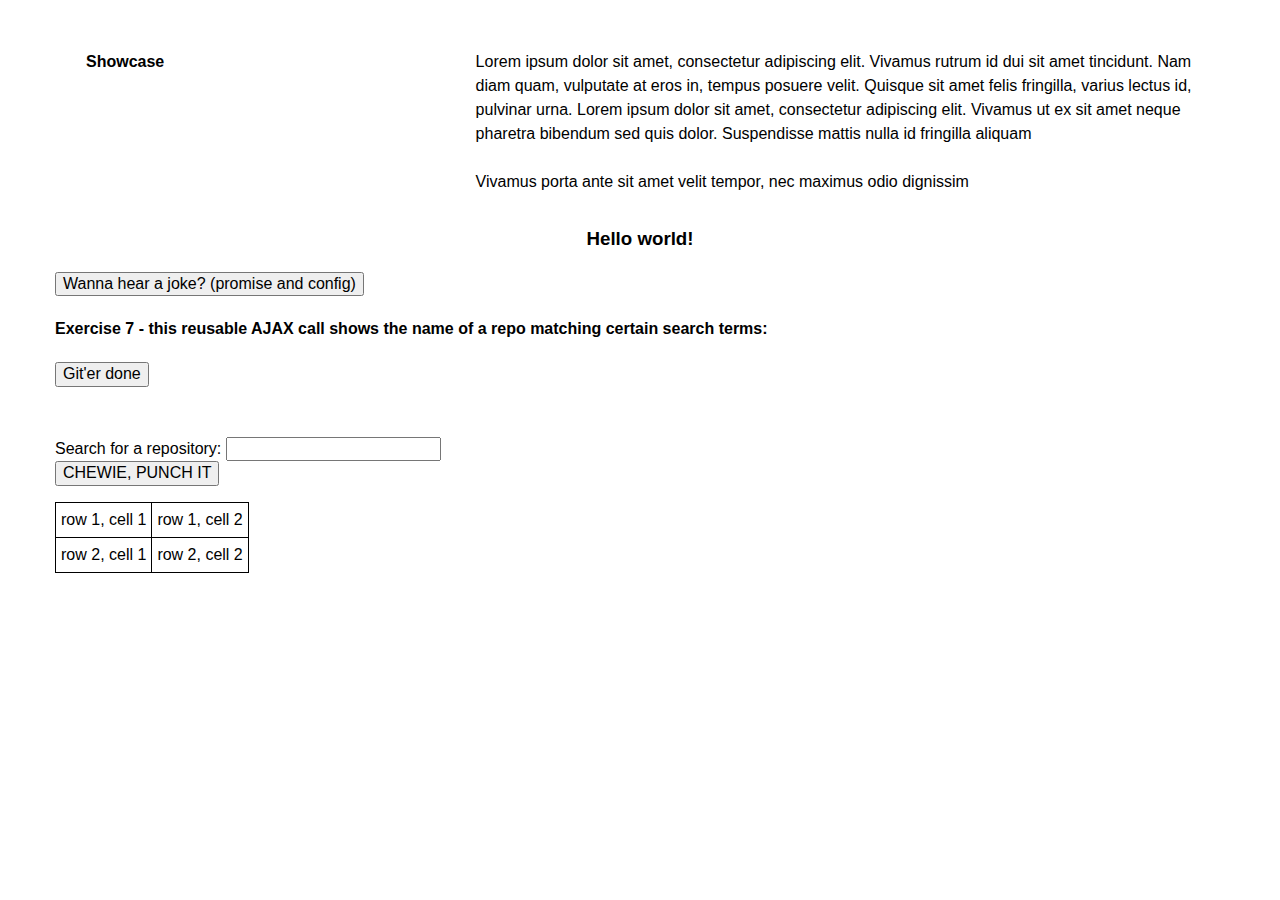
<file: 01-JS-DOM-APIs/index.html>
<!DOCTYPE html>
<html lang="en">
<head>
 <meta charset="utf-8">
 <meta http-equiv="x-ua-compatible" content="ie=edge">
 <title>LAYOUT - CSS grid exercises</title>
 <meta name="description" content="">
 <meta name="viewport" content="width=device-width, initial-scale=1">

 <link rel="apple-touch-icon" href="apple-touch-icon.png">
 <!-- Place favicon.ico in the root directory -->

 <link href="normalize.css"  rel="stylesheet" >
 <link href="style2.css" rel="stylesheet">
 <link href="grid.css" rel="stylesheet">
</head>
<body>

  <header>
    <div class="column third">
      <p><strong>Showcase</strong></p>
    </div>
    <div class="column two-thirds">
     <p class="desc-text">Lorem ipsum dolor sit amet, consectetur adipiscing elit. Vivamus rutrum id dui sit amet tincidunt. Nam diam quam, vulputate at eros in, tempus posuere velit. Quisque sit amet felis fringilla, varius lectus id, pulvinar urna. Lorem ipsum dolor sit amet, consectetur adipiscing elit. Vivamus ut ex sit amet neque pharetra bibendum sed quis dolor. Suspendisse mattis nulla id fringilla aliquam <br> <br> Vivamus porta ante sit amet velit tempor, nec maximus odio dignissim</p>
   </div>
 </header>

 <section class="helloworld" id="showhide">
   <h3>Hello world!</h3>
 </section>
 <button onclick="httpPromise()">Wanna hear a joke? (promise and config)</button>
 <h3 id="joke"></h3>

 <h4>Exercise 7 - this reusable AJAX call shows the name of a repo matching certain search terms: <span id="target"></span></h4>
 <button onclick="getGit()">Git'er done</button>
 <br>
 <form class="searchform">
   Search for a repository: <input type="text" id="textsearch" name="reposearch"><br>
   <input type="button" value="CHEWIE, PUNCH IT" onClick="searchGit()">
 </form>

 <div class="repolist">
   <ul id="repolist">
   </ul>
 </div>


</script>
<script type="text/javascript" src="functions.js"></script>
</body>
</html>
</file>
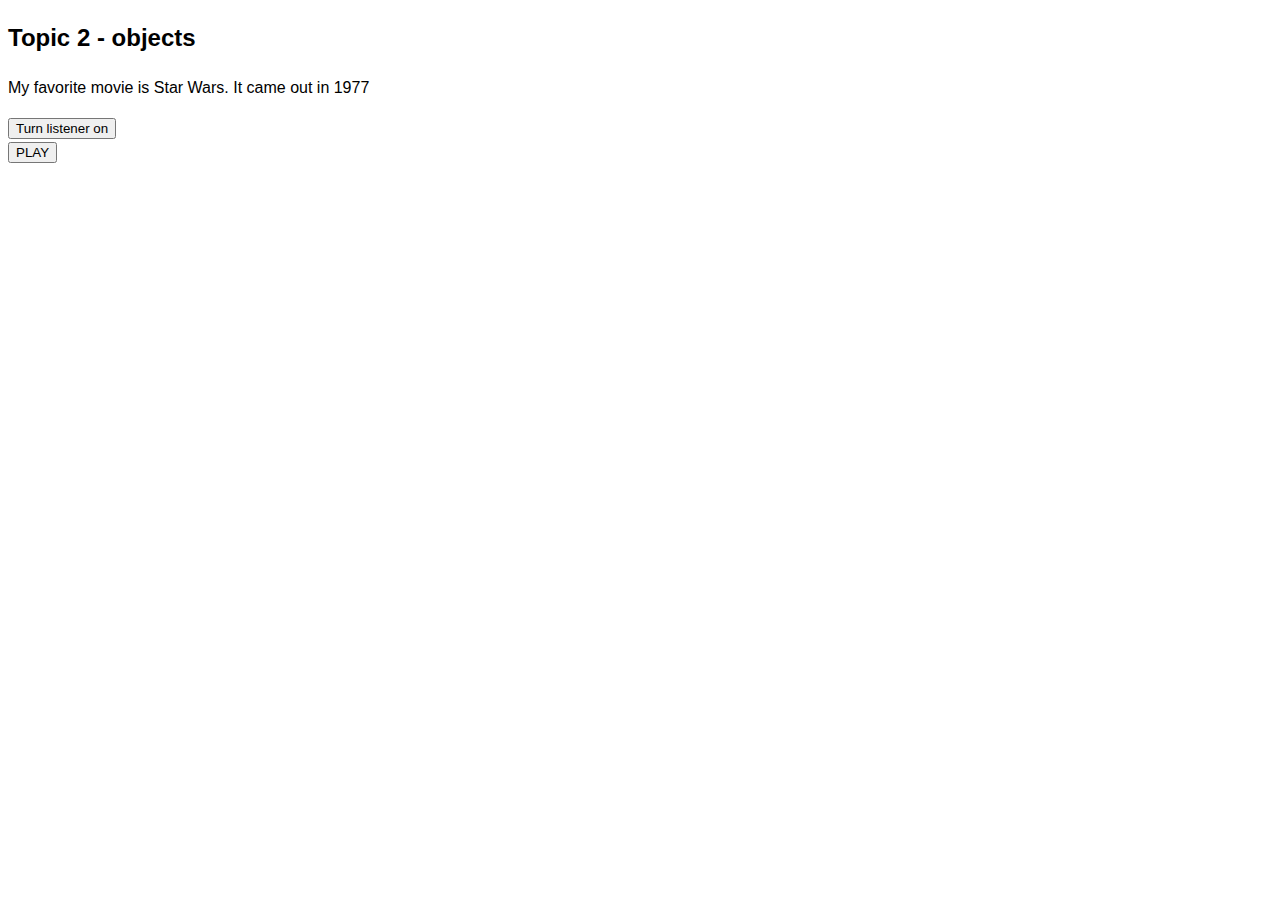
<file: 02-oop-inheritance/index.html>
<!DOCTYPE html>
<html lang="en">
<head>
 <meta charset="utf-8">
 <meta http-equiv="x-ua-compatible" content="ie=edge">
 <title>LAYOUT - CSS grid exercises</title>
 <meta name="description" content="">
 <meta name="viewport" content="width=device-width, initial-scale=1">

 <link rel="apple-touch-icon" href="apple-touch-icon.png">
 <!-- Place favicon.ico in the root directory -->
 <link href="grid.css" rel="stylesheet">
</head>
<body>

  <header>
    <h2>Topic 2 - objects</h2>
  </header>

  <p id="demo"></p>
  <button id="listen">Turn listener on</button>
  <br>
  <button id="play">PLAY</button>
  <script type="text/javascript" src="functions.js"></script>
</body>
</html>
</file>
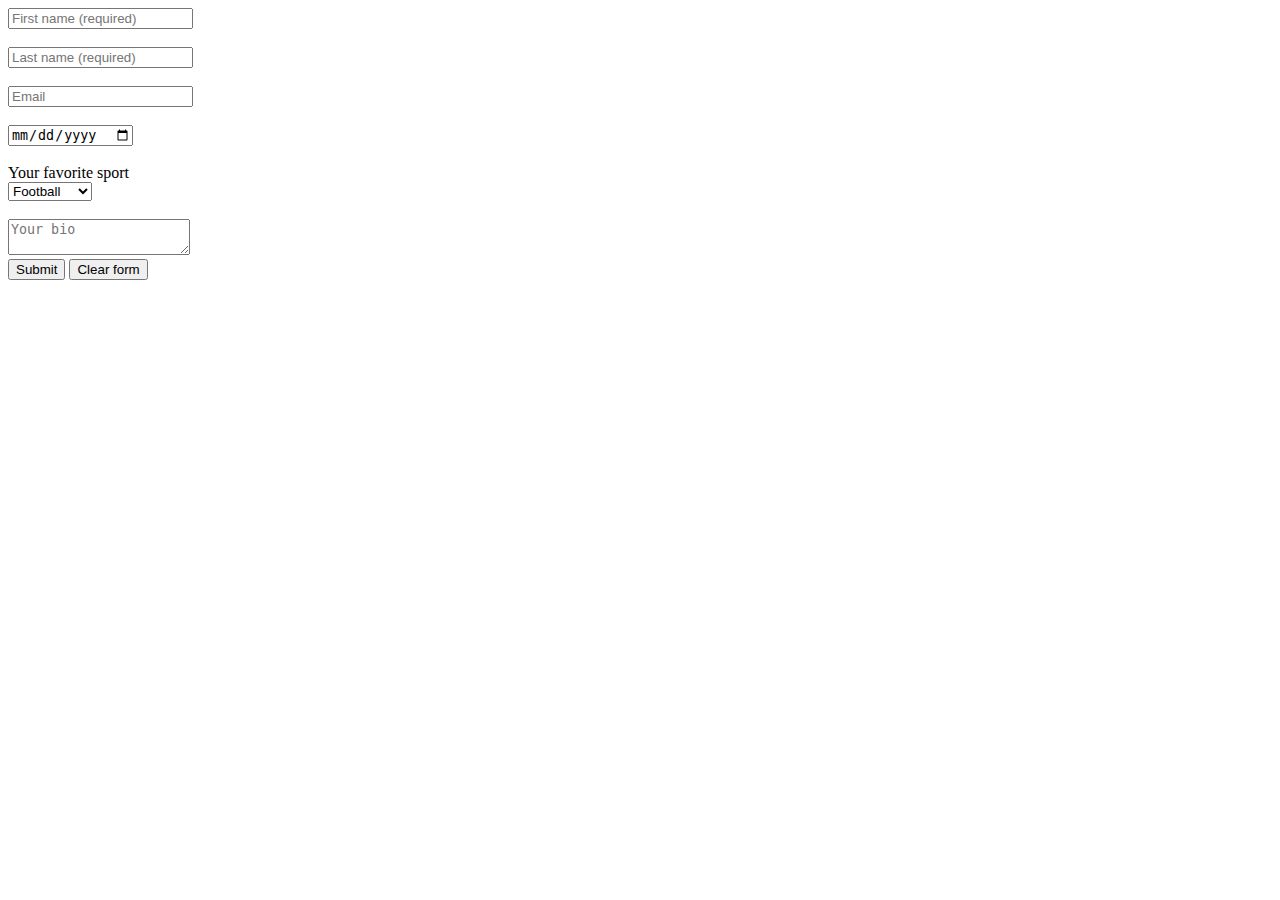
<file: 00-HTML-CSS-basics/form.html>
<!doctype html>
<html class="no-js" lang="en">
<head>
	<title>Task iv</title>
	<meta charset="UTF-8">
	<meta name="viewport" content="width=device-width, initial-scale=1.0">
</head>
<body>
	<form id="testform">
		<div><input name="firstname" type="text" placeholder="First name (required)" required autocomplete="off" ></div><br>
		<div><input name="lastname" type="text" placeholder="Last name (required)" autocomplete="off" ></div><br>
		<div><input name="email" type="email" placeholder="Email" required autocomplete="off" ></div><br>
		<div><input name="birthdate" type="date" autocomplete="off" ></div><br>
		<div><label>Your favorite sport</label></div>
		<div><select name="sports">
			<option value="football">Football</option>
			<option value="basketball">Basketball</option>
			<option value="boxing">Boxing</option>
			<option value="judo">Judo</option>
		</select></div><br>
		<div>
			<textarea name="bio" placeholder="Your bio"></textarea>
		</div>
		<div>
			<input type="submit" value="Submit">
			<input type="reset" value="Clear form">
		</div>
	</form>
</body>
</html>
</file>
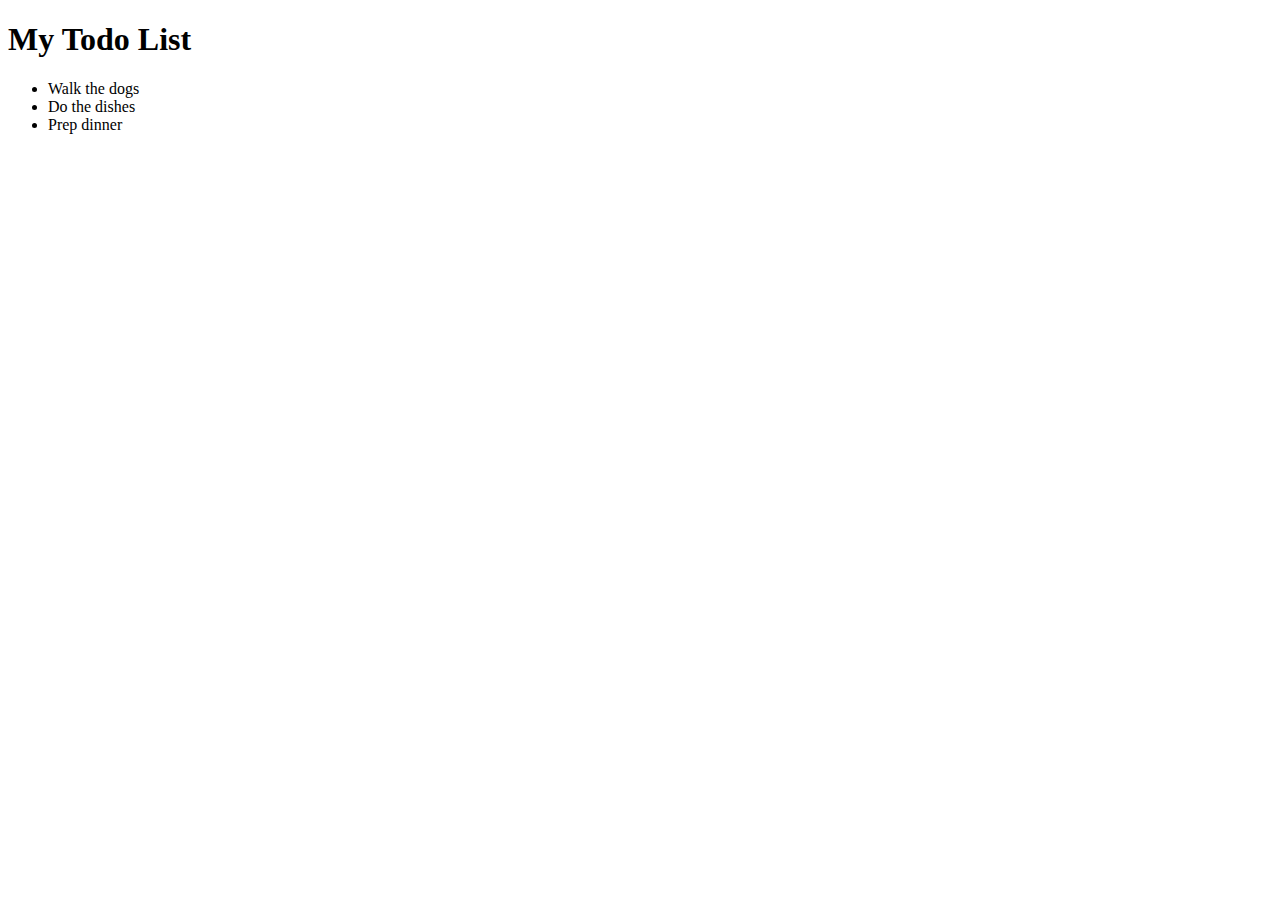
<file: 00-HTML-CSS-basics/list.html>
<!doctype html>
<html class="no-js" lang="en">
<head>
	<title>Task i and ii</title>
	<meta charset="UTF-8">
	<meta name="viewport" content="width=device-width, initial-scale=1.0">
</head>
<body>

	<header><h1>My Todo List</h1></header>
	<ul>
		<li>Walk the dogs</li>
		<li>Do the dishes</li>
		<li>Prep dinner</li>
	</ul>

</body>
</html>
</file>
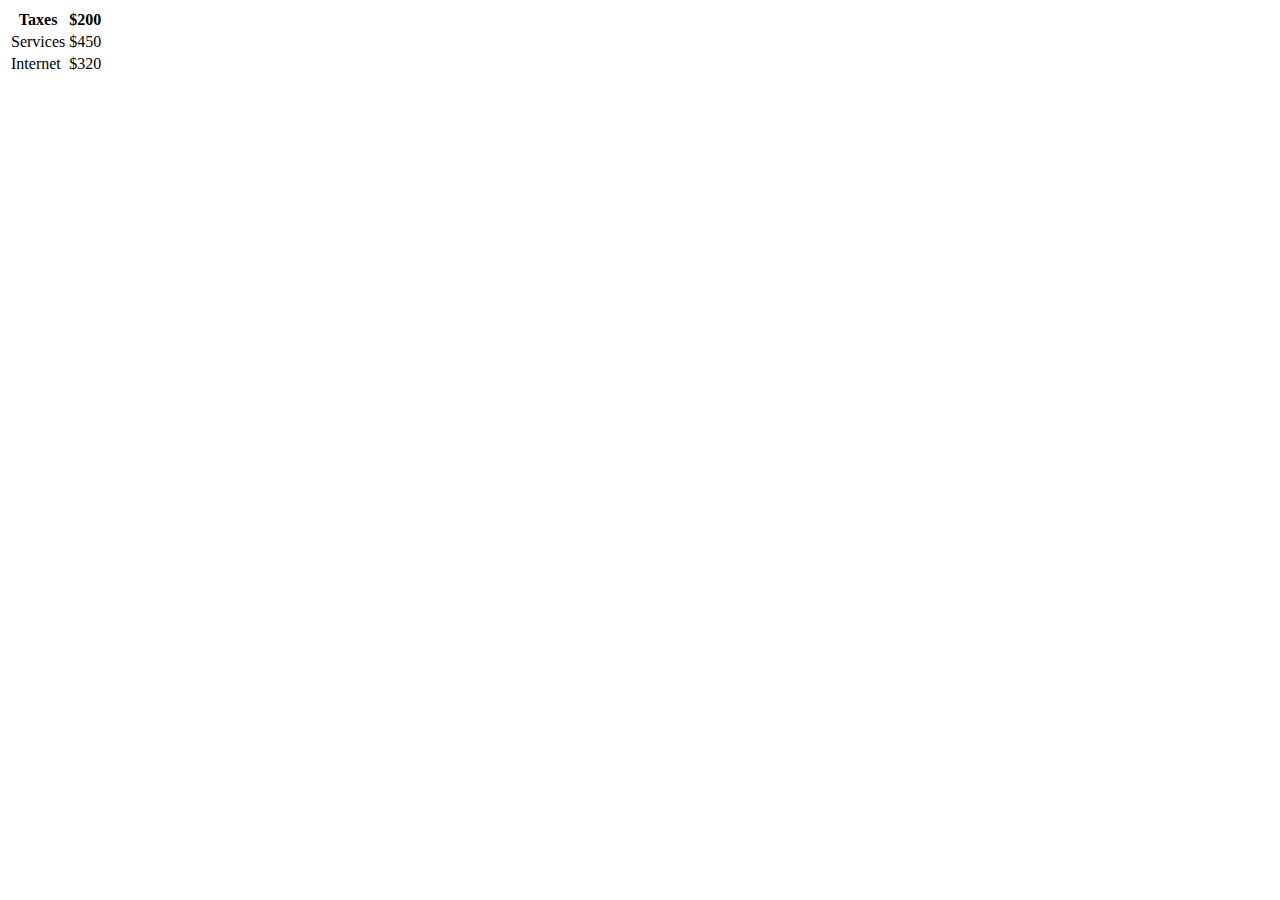
<file: 00-HTML-CSS-basics/table.html>
<!doctype html>
<html class="no-js" lang="">
<head>
  <title>Task iii</title>
  <meta charset="UTF-8">
  <meta name="viewport" content="width=device-width, initial-scale=1.0">
</head>
<body>
  <table>
    <tr>
      <th>Taxes</th>
      <th>$200</th>
    </tr>
    <tr>
      <td>Services</td>
      <td>$450</td>
    </tr>
    <tr>
      <td>Internet</td>
      <td>$320</td>
    </tr>
  </table>
</body>
</html>
</file>
<file: 01-JS-DOM-APIs/style2.css>
html{
	font-family:'Open Sans';
	font-size:14px;
}

body{
	max-width:1170px;
	margin:0 auto;
}


img{
	max-width:100%;
}

header p{
	padding:15px;
}

section{
	text-align:center;
}

.helloworld{
	opacity:0;
}

.helloworld.fade {
	opacity:1;
	transition: opacity 1s; 
}

div#slideSource.fade {
	opacity:0;
}

.overlay{
	position:relative;
}
.main{
	position:relative;
}
.text-overlay{
	position: absolute;
	background-color: rgba(0,0,0,.8);
	color: white;
	white-space:nowrap;
	display:none;
	background-color: rgba(0,0,0,.5);
	padding: 10px;
	top:0;
	min-height:20px;
	width:100%;
}

.dog-article:hover .text-overlay{
	display:block;
}

.dog-article{
	display: inline-block;
	vertical-align: top;
	position: relative;
}

.repolist{
	text-align:right;
	display:block;
}
.repolist li{
	list-style-type: none;
}

.searchform{
	margin-top:50px;
}

.arraytable{
	border-spacing:0;
	border-collapse:collapse;
}
.arraytable td, .arraytable th{
	border: 1px solid black;
	padding:5px;
}
</file>
<file: 01-JS-DOM-APIs/grid.css>
/* Layout
========================================================================== */

*, *:before, *:after {
	-moz-box-sizing: border-box;
	-webkit-box-sizing: border-box;
	box-sizing: border-box;
}

html {
	font: 100%/1.5 "Open Sans", sans-serif;
	font-weight: 400;
	text-rendering: optimizeLegibility;
	-webkit-font-smoothing: antialiased;
}


/* Mobile First Grid
========================================================================== */
@media (min-width: 40rem) {
	.column {
		float: left;
		margin: 0;
		padding-left: 1rem;
		padding-right: 1rem;
	}

	.column.full { width: 100%; }
	.column.two-thirds { width: 66.7%; }
	.column.half { width: 50%; }
	.column.third { width: 33.3%; }
	.column.fourth { width: 25%; }
	.column.fifth { width: 20%; }
	.column.flow-opposite { float: right; }
}

/* Utilities
========================================================================== */

.remove-padding { padding-bottom: 0; }
.remove-border { border: none; }

/* Clearfix by Nicolas Gallagher
========================================================================== */

.clearfix:before,
.clearfix:after {
	content: " ";
	display: table;
}

.clearfix:after { clear: both; }
.clearfix { *zoom: 1; }
</file>
<file: 02-oop-inheritance/grid.css>
/* Layout
========================================================================== */

*, *:before, *:after {
	-moz-box-sizing: border-box;
	-webkit-box-sizing: border-box;
	box-sizing: border-box;
}

html {
	font: 100%/1.5 "Open Sans", sans-serif;
	font-weight: 400;
	text-rendering: optimizeLegibility;
	-webkit-font-smoothing: antialiased;
}


/* Mobile First Grid
========================================================================== */
@media (min-width: 40rem) {
	.column {
		float: left;
		margin: 0;
		padding-left: 1rem;
		padding-right: 1rem;
	}

	.column.full { width: 100%; }
	.column.two-thirds { width: 66.7%; }
	.column.half { width: 50%; }
	.column.third { width: 33.3%; }
	.column.fourth { width: 25%; }
	.column.fifth { width: 20%; }
	.column.flow-opposite { float: right; }
}

/* Utilities
========================================================================== */

.remove-padding { padding-bottom: 0; }
.remove-border { border: none; }

/* Clearfix by Nicolas Gallagher
========================================================================== */

.clearfix:before,
.clearfix:after {
	content: " ";
	display: table;
}

.clearfix:after { clear: both; }
.clearfix { *zoom: 1; }
</file>
